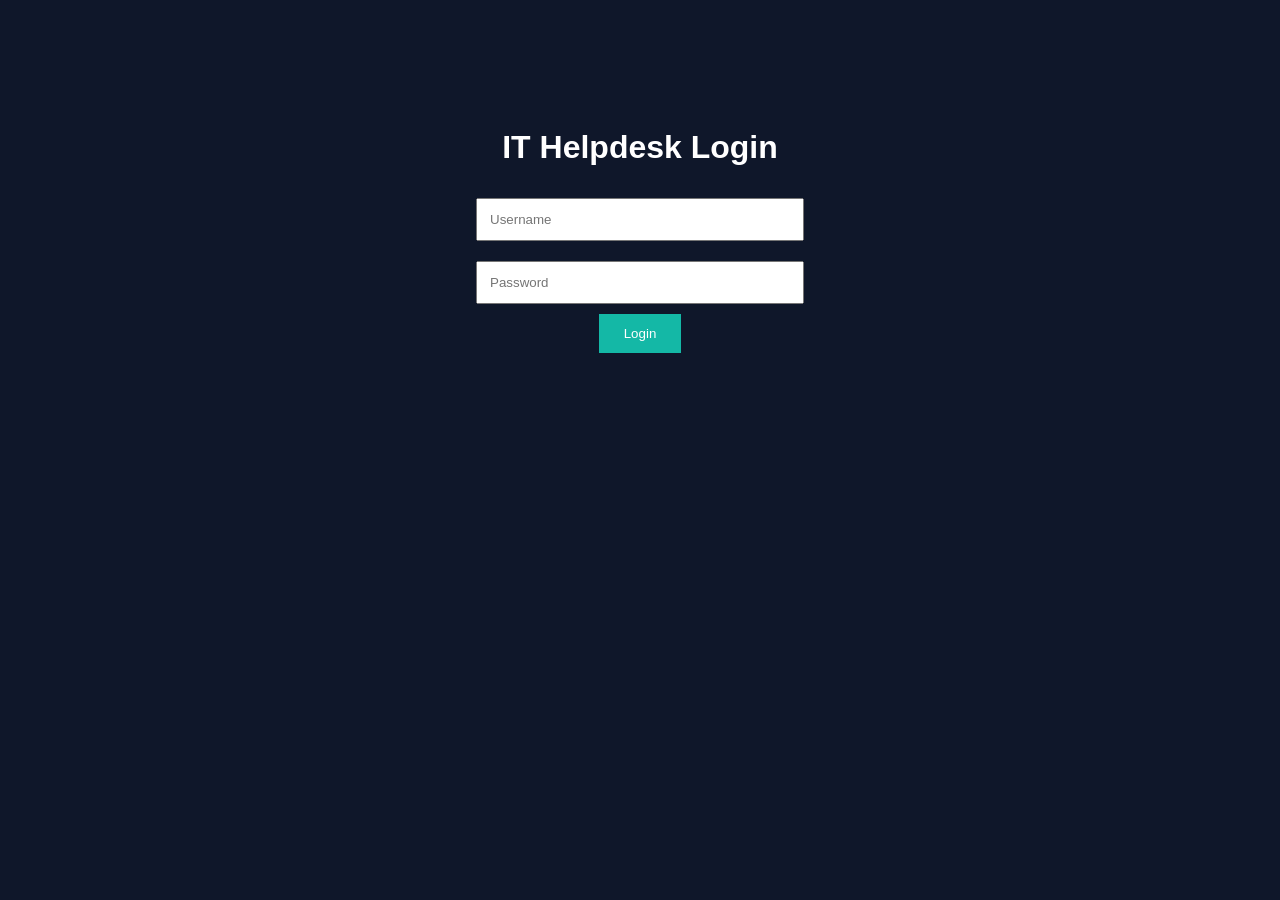
<file: templates/login.html>
<!DOCTYPE html>
<html>

<head>

<title>Helpdesk Login</title>

<style>

body{
background:#0f172a;
font-family:Arial;
color:white;
text-align:center;
padding-top:100px;
}

input{
width:300px;
padding:12px;
margin:10px;
}

button{
padding:12px 25px;
background:#14b8a6;
border:none;
color:white;
cursor:pointer;
}

</style>

</head>

<body>

<h1>IT Helpdesk Login</h1>

<form method="POST">

<input type="text" name="username" placeholder="Username" required>

<br>

<input type="password" name="password" placeholder="Password" required>

<br>

<button type="submit">Login</button>

</form>

</body>

</html>
</file>
